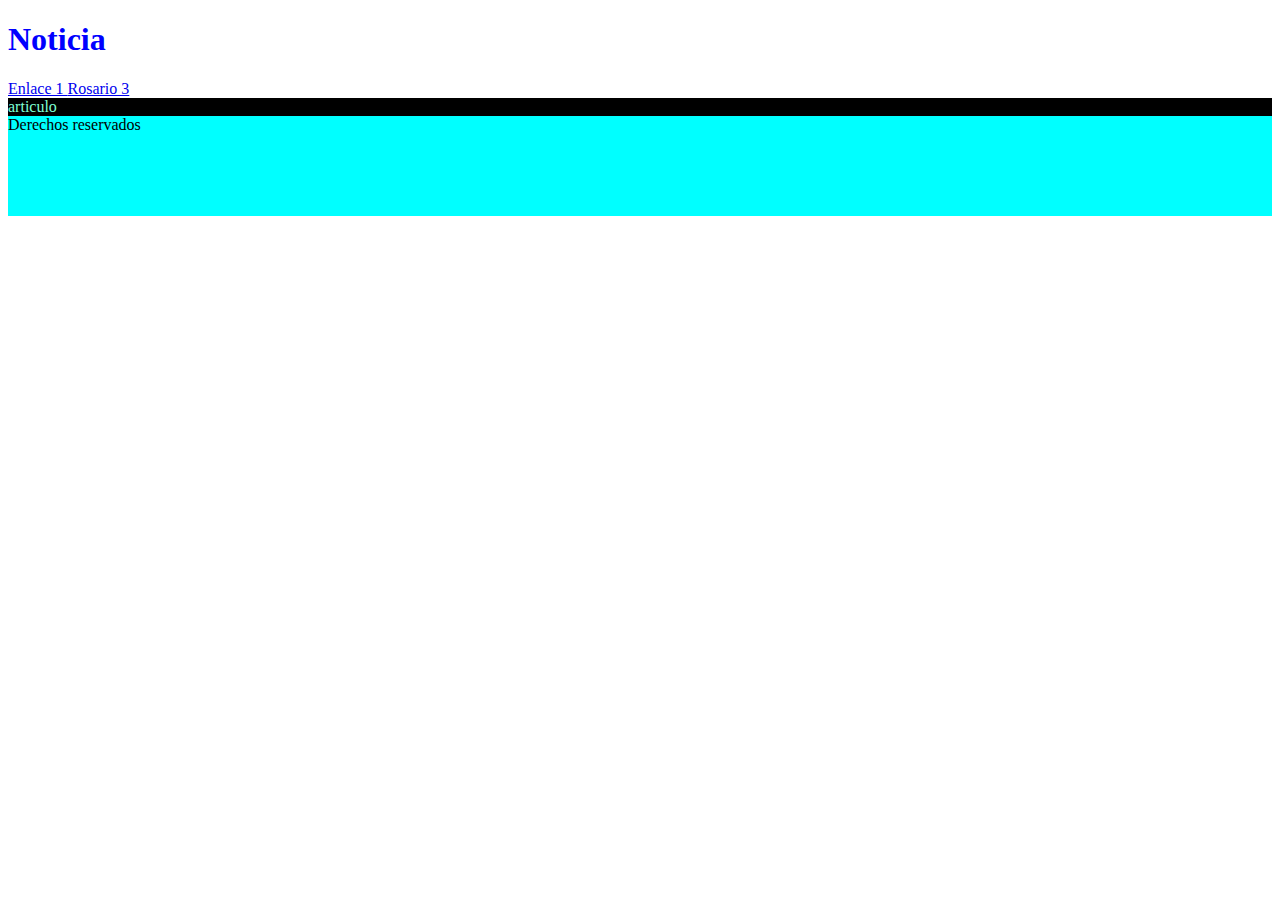
<file: Clase_4/index.html>
<!DOCTYPE html>
<html lang="en">
<head>
    <meta charset="UTF-8">
    <meta name="viewport" content="width=device-width, initial-scale=1.0">
    <title>Document</title>
    <link rel="stylesheet" href="styles.css">
</head>
<body>
    <header>   
        <h1>Noticia</h1>
        <a href="#layout">
            Enlace 1
        </a>
        <a href="https://www.rosario3.com/">
            Rosario 3
        </a>
    </header>
    <article class="article-noticias">
        articulo
    </article>
    <style>

    </style>


</body>
<footer id="layout">
    Derechos reservados
</footer>
</html>
</file>
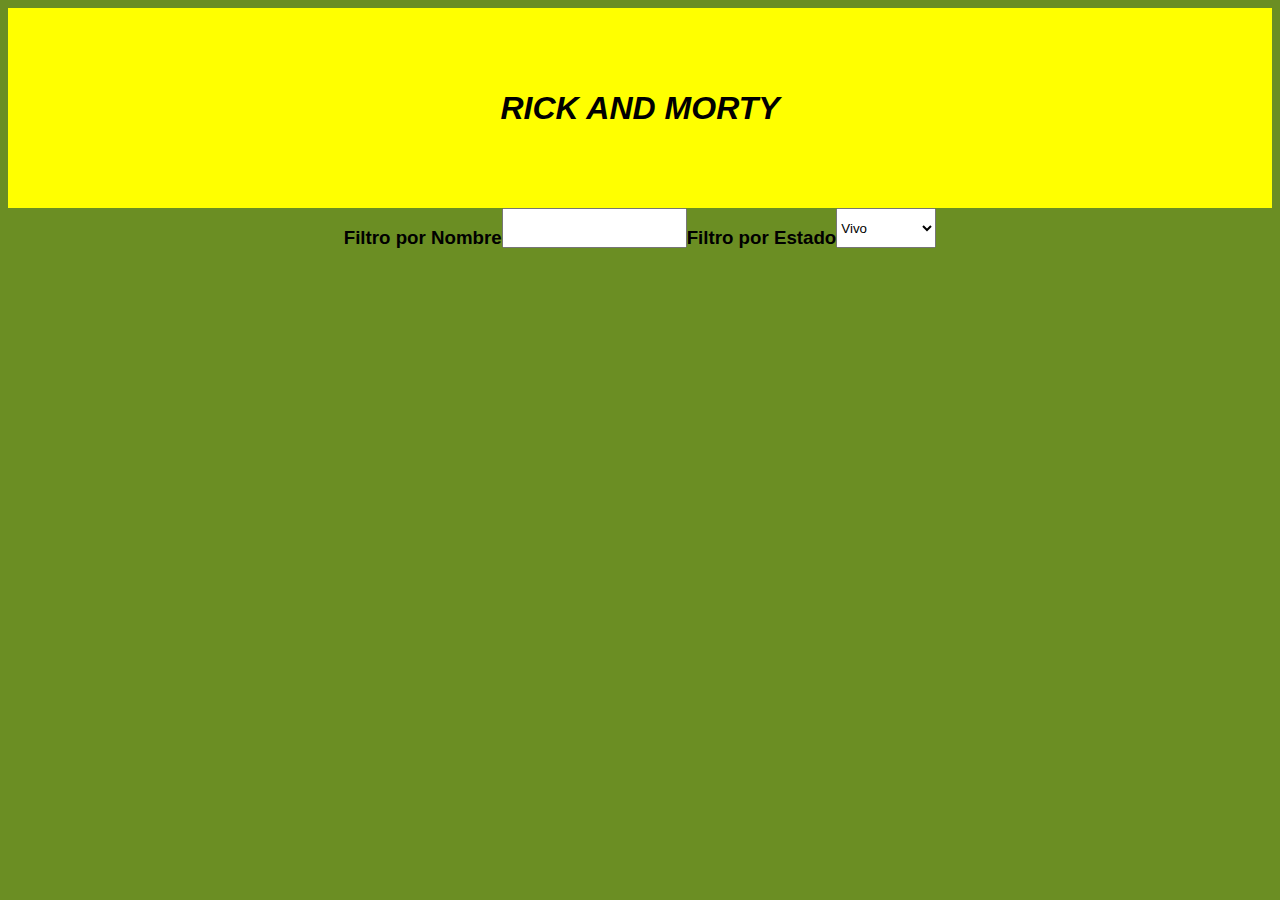
<file: TP_Clase_11/index.html>
<!DOCTYPE html>
<html lang="en">
<head>
    <meta charset="UTF-8">
    <meta name="viewport" content="width=device-width, initial-scale=1.0">
    <title>TP API Rick and Morty</title>
    <link rel="stylesheet" href="styles.css" />
</head>
<body style="background-color: olivedrab;">
    <header class="container" style="background-color: yellow;">        
        <div>
            <h1>RICK AND MORTY</h1>
        </div>
    </header>

        <div class="cont-main">
            <div class="cont-filtros">
                <h3>Filtro por Nombre</h3>
                <input type="text" id="filtroNombre">
                <h3>Filtro por Estado</h3>
                <select id="filtroEstado">
                    <option value="alive">Vivo</option>
                    <option value="dead">Muerto</option>
                    <option value="unknown">Desconocido</option>
                </select>
            </div>
        </div>
        <div class="cont-char">
            <div id="characters">

            </div>
        </div>
        <script src="index.js"></script>

</body>
</html>
</file>
<file: Clase_4/styles.css>
header h1{
    color: blue;
}


#layout{
    height: 100px;
    background-color: aqua;
}

.article-noticias{
    background-color: black;
    color: aquamarine;
}

a [href="#layout"]{
    color: bisque;
}
</file>
<file: TP_Clase_11/styles.css>
*{
    font-family:Arial, Helvetica, sans-serif;
}

.container{
    font-family: 'Courier New', Courier, monospace;
    font-style: italic;
    display: flex;
    flex-direction: column;
    flex-wrap: wrap; /*si un elemento tiene un tamaño fijo, lo respeta*/

    height: 200px;

    justify-content: center; /*alinea en altura*/
    align-items: center; /*alinea horizontalmente*/
    align-content: center;
}


.box{
    text-align: center;
}


/*containers del body*/
.cont-main{
    display: flex;
    flex-direction: row;
    justify-content: center;
    align-items:stretch;

}

.cont-filtros{
    display: flex;
    flex-direction: row;
    align-items: stretch;
    justify-content:center;
    height: 40px;

}

div div h3{
    align-items: center;
    justify-content: center;
}

.cont-char{
    width: 80%;
    display: flex;
    justify-content: center;
    margin: 0 auto;   
}

#characters {
    display: flex;
    flex-wrap: wrap;
    justify-content: center;
}


.character-card {
    width: 200px;
    margin: 5px;
    padding: 10px;
    background-color: white;
    border-radius: 8px;
    
}

.character-card img{
    width: 100%;
}
</file>
